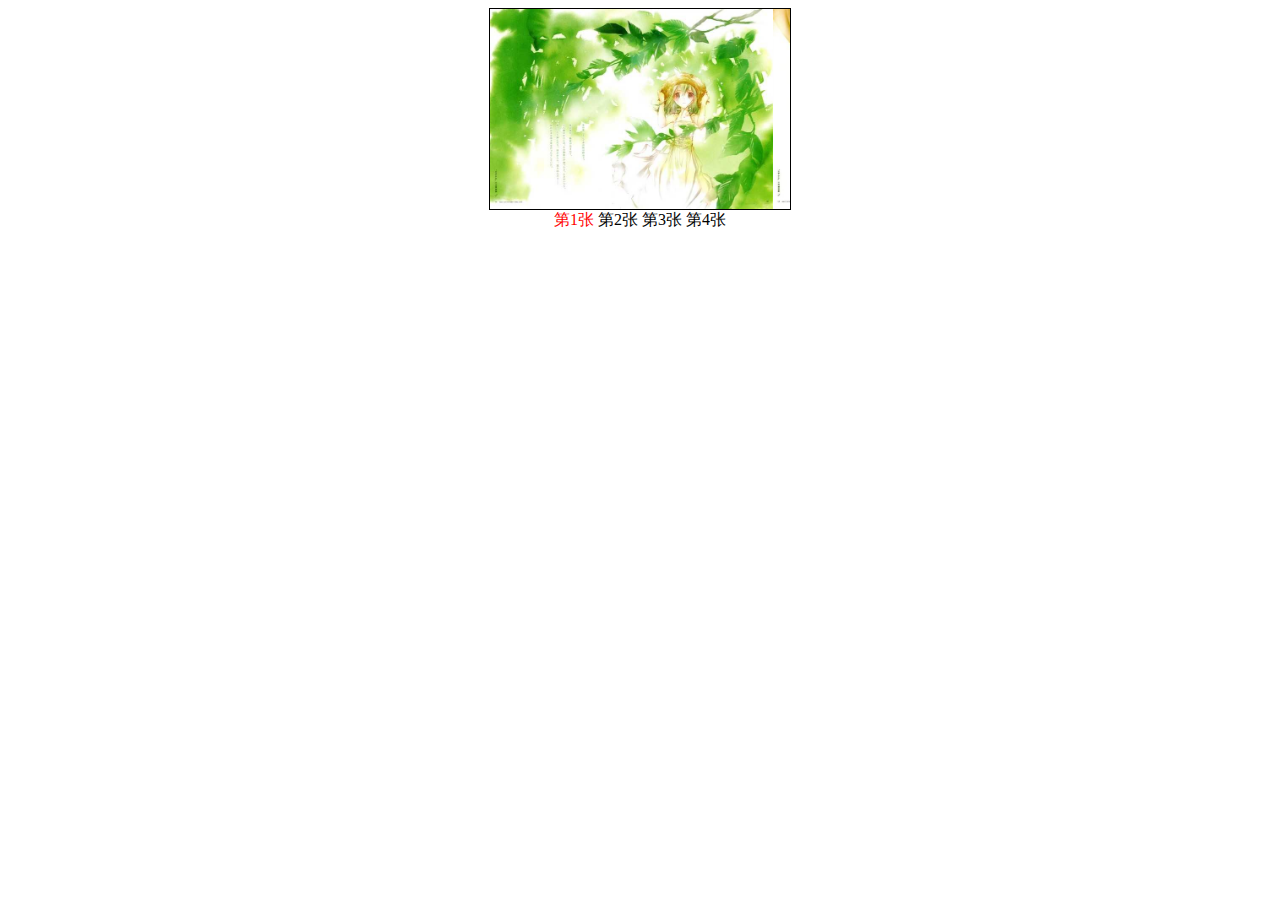
<file: index.html>
<!DOCTYPE html>
<html>
<head>
<script src="//code.jquery.com/jquery-2.1.1.min.js"></script>
<link rel='stylesheet' href='./style.css'>
  <meta charset="utf-8">
  <title>一个简单的轮播</title>
</head>
<body>
  <div class="window">
    <div class="images" id=images>
      <img src="./img/1.jpg" width=300 alt="图片1" height=200>
      <img src="./img/2.jpg" width=300 alt="图片2" height=200>
      <img src="./img/3.jpg" width=300 alt="图片3" height=200>
      <img src="./img/4.jpg" width=300 alt="图片4" height=200>
    </div>
  </div>
<div id='buttons'>
    <span class='red'>第1张</span>
    <span>第2张</span>
    <span>第3张</span>
    <span>第4张</span>
  </div>
  <script type='text/javascript' src='./script.js'></script>
</body>
</html>
</file>
<file: style.css>
.images{
  display:flex;
  align-items:flex-start;
  transition:all .3s;;
}
.window{
 width:300px;
  overflow:hidden;
  border:1px solid black;
  margin:0 auto;
}
#buttons{
  text-align:center;
}
.red{
  color:red;
}
</file>
